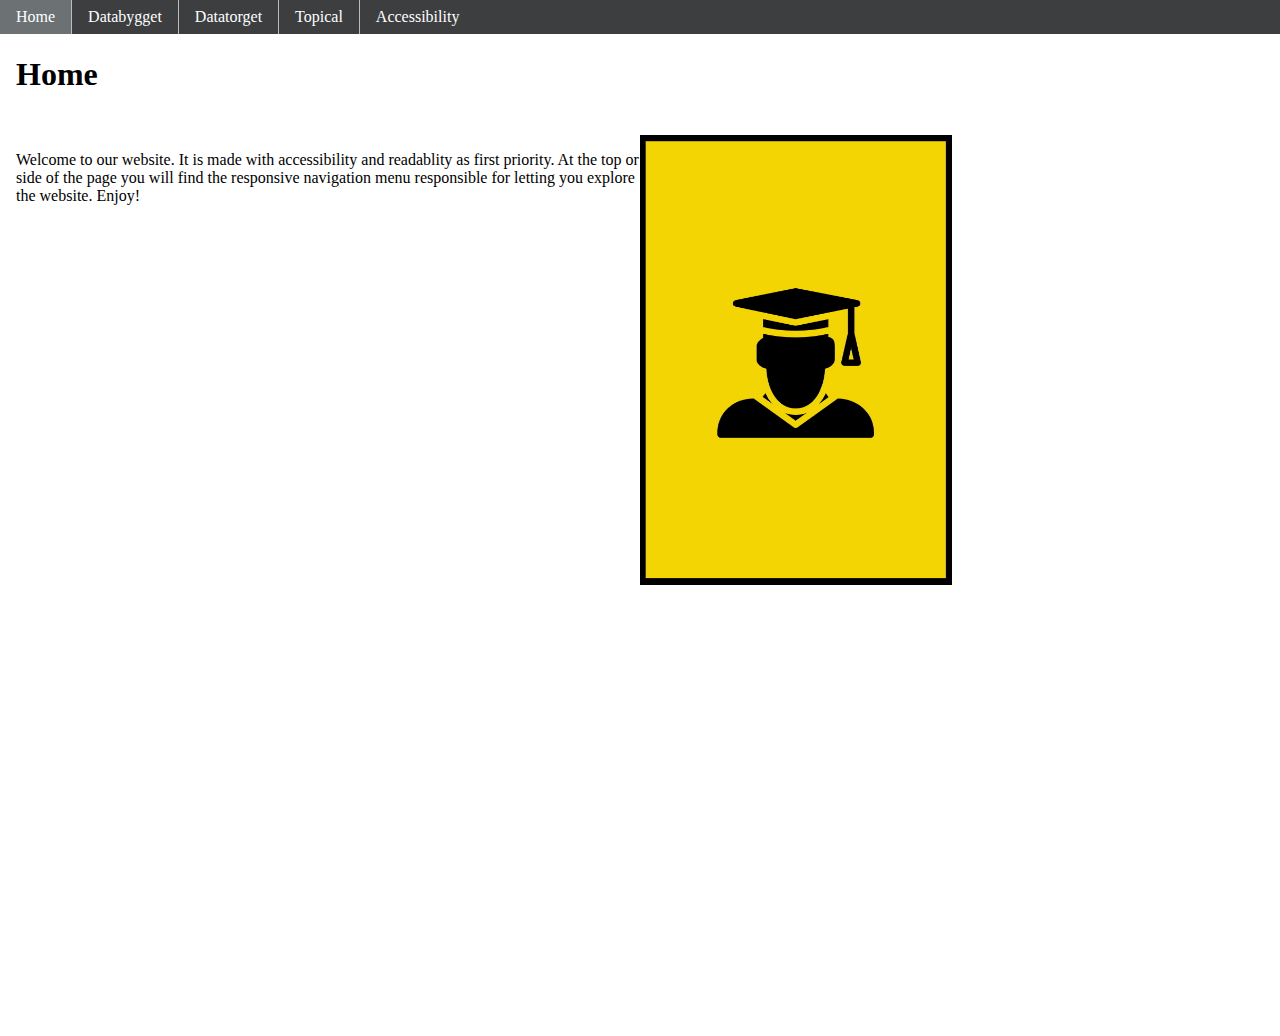
<file: index.html>
<!DOCTYPE html>
<html lang="en">

<head>
    <meta charset="UTF-8">
    <meta name="viewport" content="width=device-width, initial-scale=1.0">
    <title>Home</title>
    <link rel="stylesheet" href="Stylesheets/site.css">
</head>

<body>
    <header>
        <nav>
            <ul class="ul_nav">
                <li>
                    <a class="active" href="index.html">Home</a>
                </li>
                <li>
                    <a href="campus_one.html">Databygget</a>
                </li>
                <li>
                    <a href="campus_two.html">Datatorget</a>
                </li>
                <li>
                    <a href="topical.html">Topical</a>
                </li>
                <li>
                    <a href="accessibility.html">Accessibility</a>
                </li>

            </ul>
        </nav>
    </header>
    <!--Main tag used to identify the "content"-->
    <main>
        <h1>Home</h1>
        <p>
            Welcome to our website. It is made with accessibility and readablity as first priority. At the top or side of the page 
            you will find the responsive navigation menu responsible for letting you explore the website. Enjoy!
        </p>
        <img src="Images/logo.jpg" alt="logo">
        <!--Image made by: Even Andreas Ingeberg-->

    </main>
    <!--Footer tag, could be used to add contact information
    does not show up in reader mode. Not in use, could be removed-->
    <footer>

    </footer>
</body>

</html>
</file>
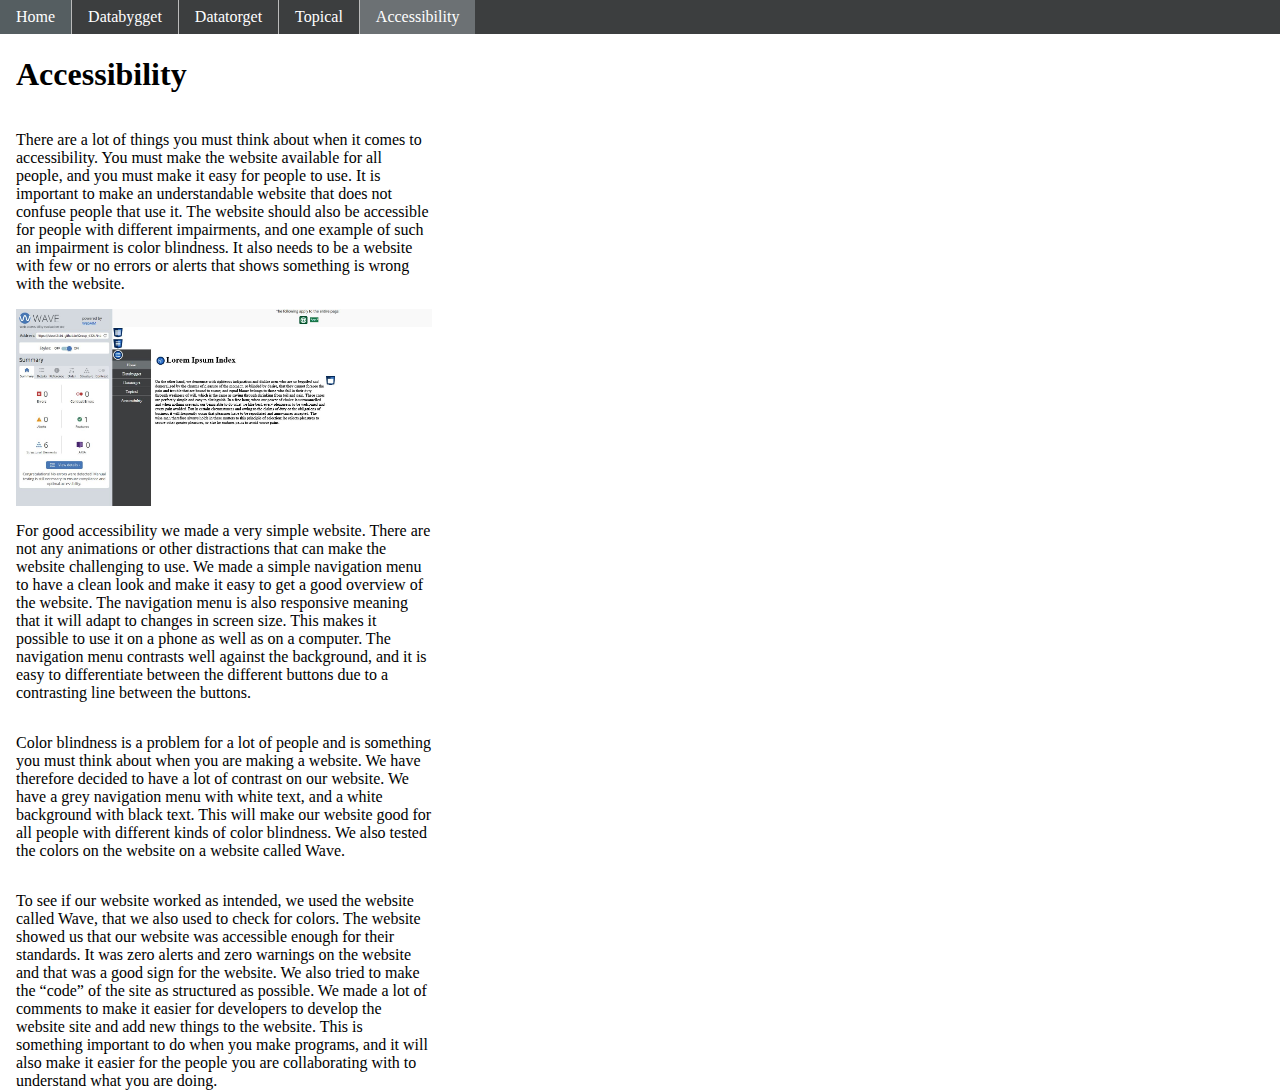
<file: accessibility.html>
<!DOCTYPE html>
<html lang="en">

<head>
    <meta charset="UTF-8">
    <meta name="viewport" content="width=device-width, initial-scale=1.0">
    <title>Accessibility</title>
    <link rel="stylesheet" href="Stylesheets/site.css">
</head>

<body>
    <header>
        <nav>
            <ul class="ul_nav">
                <li>
                    <a href="index.html">Home</a>
                </li>
                <li>
                    <a href="campus_one.html">Databygget</a>
                </li>
                <li>
                    <a href="campus_two.html">Datatorget</a>
                </li>
                <li>
                    <a href="topical.html">Topical</a>
                </li>
                <li>
                    <a class="active" href="accessibility.html">Accessibility</a>
                </li>

            </ul>
        </nav>
    </header>
    <!--Main tag used to identify the "content"-->
    <main class="grid_container_accessibility">
        <h1 class="headline">Accessibility</h1>
        <p class="intro">
            There are a lot of things you must think about when it comes to accessibility. You must make the website
            available for all people, and
            you must make it easy for people to use. It is important to make an understandable website that does not
            confuse people that use it.
            The website should also be accessible for people with different impairments, and one example of such an
            impairment is color blindness.
            It also needs to be a website with few or no errors or alerts that shows something is wrong with the
            website.
        </p>
        <img class="vimg" src="Images/Wave.jpg" alt="sjermutklipp av Wave">
        <p class="accessibility">
            For good accessibility we made a very simple website. There are not any animations or other distractions
            that can make the website challenging to use. We made a simple navigation menu to have a clean look and make
            it easy to get a good overview of the website. The navigation menu is also responsive meaning that it will
            adapt to changes in screen size. This makes it possible to use it on a phone as well as on a computer. The
            navigation menu contrasts well against the background, and it is easy to differentiate between the different
            buttons due to a contrasting line between the buttons.
        </p>
        <p class="sight">
            Color blindness is a problem for a lot of people and is something you must think about when you are making a
            website. We have therefore decided to have a lot of contrast on our website. We have a grey navigation menu
            with white text, and a white background with black text. This will make our website good for all people with
            different kinds of color blindness. We also tested the colors on the website on a website called Wave.
        </p>
        <p class="test">
            To see if our website worked as intended, we used the website called Wave, that we also used to check for
            colors. The website showed us that our website was accessible enough for their standards. It was zero alerts
            and zero warnings on the website and that was a good sign for the website. We also tried to make the “code”
            of the site as structured as possible. We made a lot of comments to make it easier for developers to develop
            the website site and add new things to the website. This is something important to do when you make
            programs, and it will also make it easier for the people you are collaborating with to understand what you
            are doing.
        </p>
    </main>
    <!--Footer tag, could be used to add contact information
    does not show up in reader mode. Not in use, could be removed-->
    <footer>

    </footer>

</body>

</html>
</file>
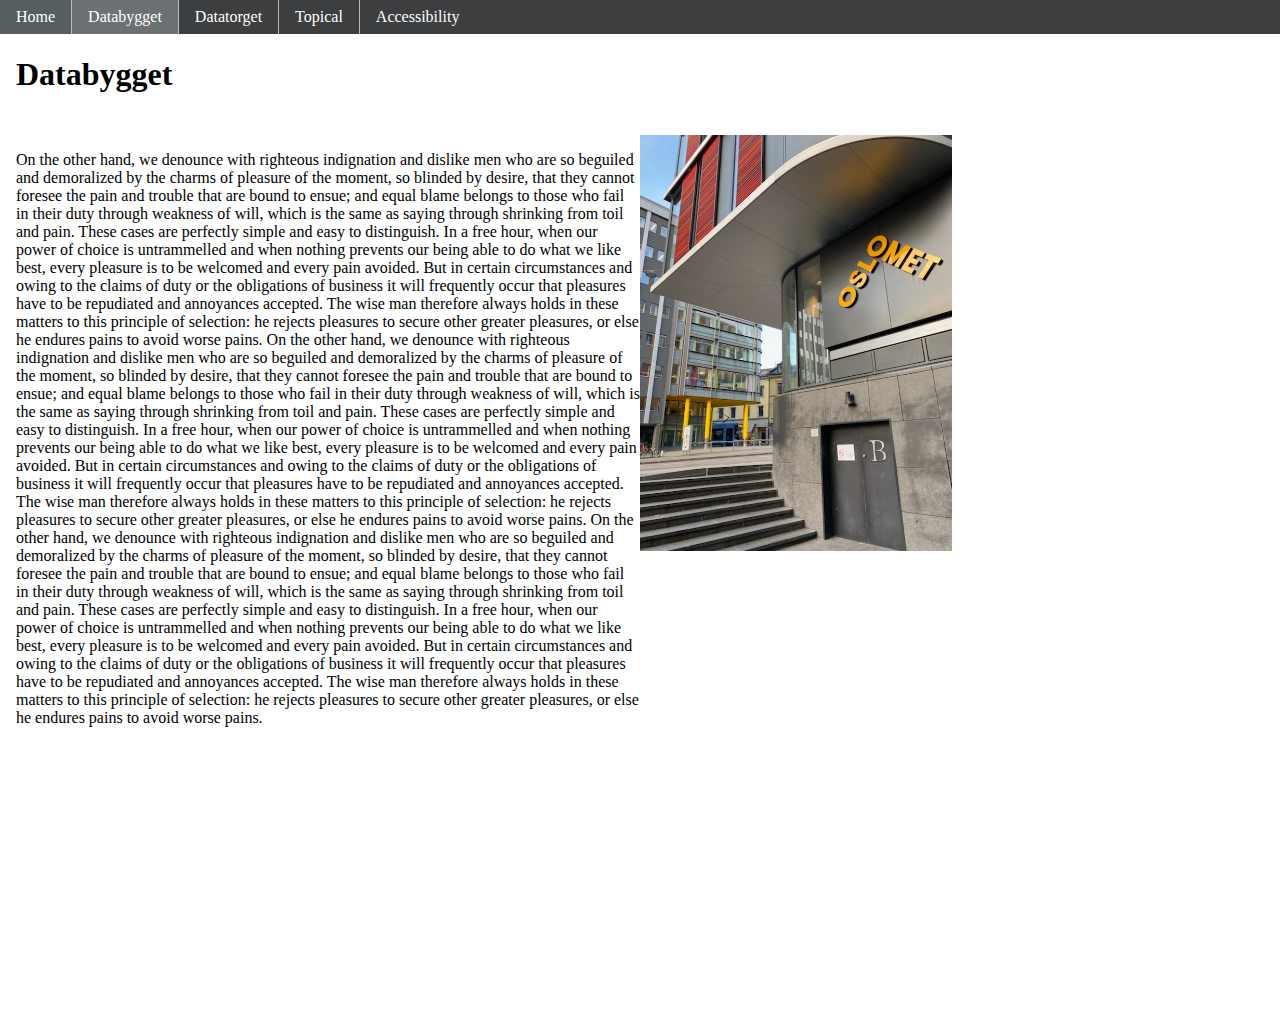
<file: campus_one.html>
<!DOCTYPE html>
<html lang="en">

<head>
    <meta charset="UTF-8">
    <meta name="viewport" content="width=device-width, initial-scale=1.0">
    <title>Pilestredet 35</title>
    <link rel="stylesheet" href="Stylesheets/site.css">
</head>

<body>
    <header>
        <nav>
            <ul class="ul_nav">
                <li>
                    <a href="index.html">Home</a>
                </li>
                <li>
                    <a class="active" href="campus_one.html">Databygget</a>
                </li>
                <li>
                    <a href="campus_two.html">Datatorget</a>
                </li>
                <li>
                    <a href="topical.html">Topical</a>
                </li>
                <li>
                    <a href="accessibility.html">Accessibility</a>
                </li>

            </ul>
        </nav>
    </header>
    <!--Main tag used to identify the "content"-->
    <main>
        <h1>Databygget</h1>
        <p>
            On the other hand, we denounce with righteous indignation and dislike men who are so beguiled and
            demoralized by the charms of pleasure of the moment, so
            blinded by desire, that they cannot foresee the pain and trouble that are bound to ensue; and equal blame
            belongs to those who fail in their duty through
            weakness of will, which is the same as saying through shrinking from toil and pain. These cases are
            perfectly simple and easy to distinguish. In a free
            hour, when our power of choice is untrammelled and when nothing prevents our being able to do what we like
            best, every pleasure is to be welcomed and
            every pain avoided. But in certain circumstances and owing to the claims of duty or the obligations of
            business it will frequently occur that pleasures
            have to be repudiated and annoyances accepted. The wise man therefore always holds in these matters to this
            principle of selection: he rejects pleasures
            to secure other greater pleasures, or else he endures pains to avoid worse pains.

            On the other hand, we denounce with righteous indignation and dislike men who are so beguiled and
            demoralized by the charms of pleasure of the moment, so
            blinded by desire, that they cannot foresee the pain and trouble that are bound to ensue; and equal blame
            belongs to those who fail in their duty through
            weakness of will, which is the same as saying through shrinking from toil and pain. These cases are
            perfectly simple and easy to distinguish. In a free
            hour, when our power of choice is untrammelled and when nothing prevents our being able to do what we like
            best, every pleasure is to be welcomed and
            every pain avoided. But in certain circumstances and owing to the claims of duty or the obligations of
            business it will frequently occur that pleasures
            have to be repudiated and annoyances accepted. The wise man therefore always holds in these matters to this
            principle of selection: he rejects pleasures
            to secure other greater pleasures, or else he endures pains to avoid worse pains.

            On the other hand, we denounce with righteous indignation and dislike men who are so beguiled and
            demoralized by the charms of pleasure of the moment, so
            blinded by desire, that they cannot foresee the pain and trouble that are bound to ensue; and equal blame
            belongs to those who fail in their duty through
            weakness of will, which is the same as saying through shrinking from toil and pain. These cases are
            perfectly simple and easy to distinguish. In a free
            hour, when our power of choice is untrammelled and when nothing prevents our being able to do what we like
            best, every pleasure is to be welcomed and
            every pain avoided. But in certain circumstances and owing to the claims of duty or the obligations of
            business it will frequently occur that pleasures
            have to be repudiated and annoyances accepted. The wise man therefore always holds in these matters to this
            principle of selection: he rejects pleasures
            to secure other greater pleasures, or else he endures pains to avoid worse pains.
        </p>

        <img src="Images/picture of our school.jpg" alt="bilde av Databygget">
        <!--Image taken by: Mathias Schetne-->
    </main>
    <!--Footer tag, could be used to add contact information
    does not show up in reader mode. Not in use, could be removed-->
    <footer>

    </footer>
</body>

</html>
</file>
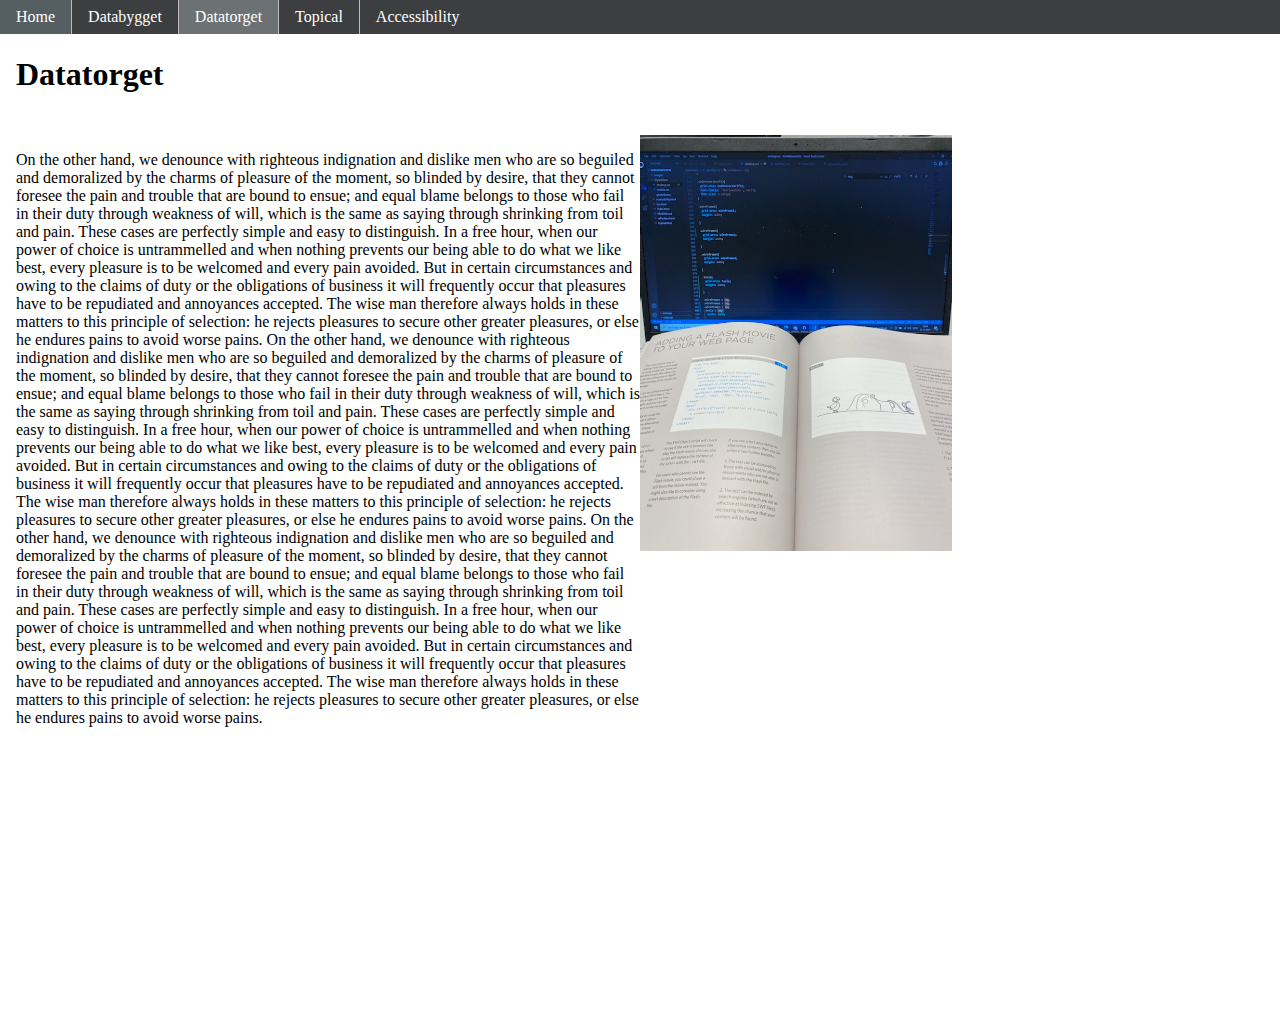
<file: campus_two.html>
<!DOCTYPE html>
<html lang="en">

<head>
    <meta charset="UTF-8">
    <meta name="viewport" content="width=device-width, initial-scale=1.0">
    <title>Document</title>
    <link rel="stylesheet" href="Stylesheets/site.css">
</head>

<body>
    <header>
        <nav>
            <ul class="ul_nav">
                <li>
                    <a href="index.html">Home</a>
                </li>
                <li>
                    <a href="campus_one.html">Databygget</a>
                </li>
                <li>
                    <a class="active" href="campus_two.html">Datatorget</a>
                </li>
                <li>
                    <a href="topical.html">Topical</a>
                </li>
                <li>
                    <a href="accessibility.html">Accessibility</a>
                </li>

            </ul>
        </nav>
    </header>
    <!--Main tag used to identify the "content"-->
    <main>
        <h1>Datatorget</h1>
        <p>
            On the other hand, we denounce with righteous indignation and dislike men who are so beguiled and
            demoralized by the charms of pleasure of the moment, so
            blinded by desire, that they cannot foresee the pain and trouble that are bound to ensue; and equal blame
            belongs to those who fail in their duty through
            weakness of will, which is the same as saying through shrinking from toil and pain. These cases are
            perfectly simple and easy to distinguish. In a free
            hour, when our power of choice is untrammelled and when nothing prevents our being able to do what we like
            best, every pleasure is to be welcomed and
            every pain avoided. But in certain circumstances and owing to the claims of duty or the obligations of
            business it will frequently occur that pleasures
            have to be repudiated and annoyances accepted. The wise man therefore always holds in these matters to this
            principle of selection: he rejects pleasures
            to secure other greater pleasures, or else he endures pains to avoid worse pains.

            On the other hand, we denounce with righteous indignation and dislike men who are so beguiled and
            demoralized by the charms of pleasure of the moment, so
            blinded by desire, that they cannot foresee the pain and trouble that are bound to ensue; and equal blame
            belongs to those who fail in their duty through
            weakness of will, which is the same as saying through shrinking from toil and pain. These cases are
            perfectly simple and easy to distinguish. In a free
            hour, when our power of choice is untrammelled and when nothing prevents our being able to do what we like
            best, every pleasure is to be welcomed and
            every pain avoided. But in certain circumstances and owing to the claims of duty or the obligations of
            business it will frequently occur that pleasures
            have to be repudiated and annoyances accepted. The wise man therefore always holds in these matters to this
            principle of selection: he rejects pleasures
            to secure other greater pleasures, or else he endures pains to avoid worse pains.

            On the other hand, we denounce with righteous indignation and dislike men who are so beguiled and
            demoralized by the charms of pleasure of the moment, so
            blinded by desire, that they cannot foresee the pain and trouble that are bound to ensue; and equal blame
            belongs to those who fail in their duty through
            weakness of will, which is the same as saying through shrinking from toil and pain. These cases are
            perfectly simple and easy to distinguish. In a free
            hour, when our power of choice is untrammelled and when nothing prevents our being able to do what we like
            best, every pleasure is to be welcomed and
            every pain avoided. But in certain circumstances and owing to the claims of duty or the obligations of
            business it will frequently occur that pleasures
            have to be repudiated and annoyances accepted. The wise man therefore always holds in these matters to this
            principle of selection: he rejects pleasures
            to secure other greater pleasures, or else he endures pains to avoid worse pains.
        </p>

        <img src="Images/Coding.jpg" alt="bilde av aktiv koding på datatorget">
        <!--Image taken by: Mathias Schetne-->
    </main>
    <!--Footer tag, could be used to add contact information
    does not show up in reader mode. Not in use, could be removed-->
    <footer>

    </footer>
</body>

</html>
</file>
<file: Stylesheets/site.css>
/*Make the page flush with the edges of the browser*/
body {
    padding: 0;
    margin: 0;
}

/*Create a "standard" layout for website*/
main {
    display: grid;
    grid-template-columns: 50% 50%;
    grid-template-rows: 10% 45% 45%;
    grid-template-areas:
        "H H"
        "P I"
        "P I";

    margin-left: 10%;
    padding: 1px 16px;
    height: 1000px;
}

/*Assign all p elements to P grid area*/
p {
    grid-area: P;
}

/*Assign all images to I area and set a standard height and with limit*/
img {
    grid-area: I;
    max-height: 100%;
    max-width: 50%;

}

/*Assign all h1 elements to H area*/
h1 {
    grid-area: H;
}

/*Set the style for navigation bar to sidebar when the page is wider than specified further down*/
ul.ul_nav {
    list-style-type: none;
    margin: 0;
    padding: 0;
    width: 10%;
    background-color: rgb(60, 62, 63);
    position: fixed;
    height: 100%;
    overflow: auto;
}

ul.ul_nav li {
    display: block;

    border-bottom: 1px solid #bbb;
}

ul.ul_nav li:last-child {
    border-bottom: none;
}

ul.ul_nav a {
    display: block;
    text-decoration: none;
    color: white;
    padding: 8px 16px;
    text-align: center;
}

ul.ul_nav a:hover {
    background-color: rgb(85, 94, 97);
}

ul.ul_nav li a.active {
    background-color: rgb(108, 113, 116);
}

/*Set the navigation bar to be horizontal when view is no wider than 1300px*/
@media screen and (max-width: 1300px) {
    ul.ul_nav {
        position: relative;
        width: 100%
    }

    ul.ul_nav li {
        float: left;
        border-bottom: none;
        margin: 0;
        border-right: 1px solid #bbb;

    }

    ul.ul_nav li:last-child {
        border-right: none;
    }

    ul.ul_nav a {
        float: left;

    }

    main {
        margin-left: 0;
    }
}

/*Set navigation bar to be vertical when view is no wider than 700px*/
@media screen and (max-width: 700px) {


    ul.ul_nav li {
        text-align: center;
        float: none;
        border-bottom: 1px solid #bbb;
        padding: 0;
    }

    ul.ul_nav a {
        text-align: center;
        float: none;
    }

    ul.ul_nav li:last-child {
        border-bottom: none;
    }
}

/*Configure layout for topical page*/
.grid_container_topical {
    display: grid;
    justify-content: center;
    grid-template-columns: repeat(3, 1fr);
    grid-template-rows: auto;
    grid-template-areas:
        "intro intro intro"
        "paragraph1 paragraph1 paragraph1"
        "subheader1 subheader1 subheader1"
        "paragraph2 paragraph2 paragraph2"
        "paragraph3 paragraph3 paragraph3"
        "picture1 paragraph4 paragraph4"
        "subheader2 subheader2 subheader2"
        "paragraph5 paragraph5 paragraph5"
        "paragraph6 paragraph6 picture2"
        "paragraph7 paragraph7 paragraph7";

}

/*Assign all the elements to corresponding grid-area*/
.paragraph1 {
    grid-area: paragraph1;
}

.paragraph2 {
    grid-area: paragraph2;
}

.paragraph3 {
    grid-area: paragraph3;
}

.paragraph4 {
    grid-area: paragraph4;
}

.paragraph5 {
    grid-area: paragraph5;
}

.paragraph6 {
    grid-area: paragraph6;
}

.paragraph7 {
    grid-area: paragraph7;
}

.paragraph1 {
    grid-area: paragraph1;
}

.paragraph2 {
    grid-area: paragraph2;
}

.paragraph3 {
    grid-area: paragraph3;
}

.paragraph4 {
    grid-area: paragraph4;
}

.paragraph5 {
    grid-area: paragraph5;
}

.paragraph6 {
    grid-area: paragraph6;
}

.paragraph7 {
    grid-area: paragraph7;
}

.intro {
    grid-area: intro;
}

/* List of subheaders (h2)*/
.subheader1 {
    grid-area: subheader1;
}

.subheader1 {
    grid-area: subheader1;
}

.subheader2 {
    grid-area: subheader2;
}

.picture1 {
    grid-area: picture1;
}

.picture2 {
    grid-area: picture2;
}

.picture3 {
    grid-area: picture3;
}

/*Configure image size constraints for topical page*/
.picture1,
.picture2,
.picture3 {
    margin: auto;
}

.picture1>img,
.picture2>img,
.picture3>img {
    width: 100%;
    max-width: 100px;
    max-height: 100%;

}

/*Accessibility*/
.grid_container_accessibility {
    display: grid;
    justify-content: center;
    grid-template-columns: repeat(3, 1fr);
    grid-template-rows: auto;
    grid-template-areas:
        "headline"
        "intro"
        "picture"
        "accessibility"
        "sight"
        "test";
}

.headline {
    grid-area: headline;
}

.intro {
    grid-area: intro;
}

.accessibility {
    grid-area: accessibility;
}

.sight {
    grid-area: sight;
}

.test {
    grid-area: test;
}

.vimg {
    grid-area: picture;
    max-height: 100%;
    max-width: 100%;

}
</file>
